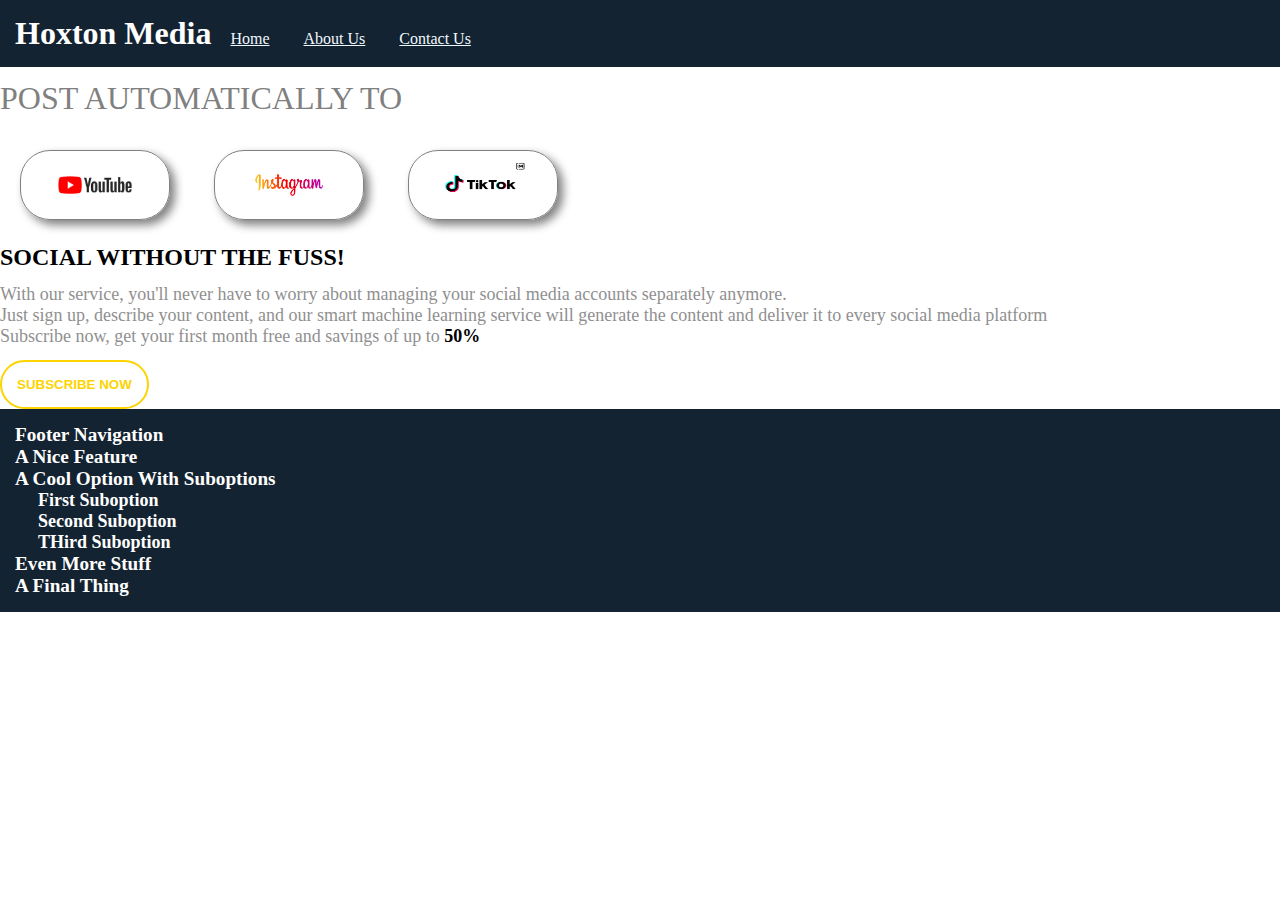
<file: index.html>
<!DOCTYPE html>
<html lang="en">
<head>
    <meta charset="UTF-8">
    <title>Title</title>
    <link rel="stylesheet" href="styles.css">
</head>
<body>
<div class="nav-bar">
    <h1 id="log">Hoxton Media</h1>
    <a href="index.html">Home</a>
    <a href="About.html">About Us</a>
    <a href="#">Contact Us</a>

</div>

<div class="main">
    <h1>POST AUTOMATICALLY TO</h1>

    <img src="unnamed.jpg" alt="Youtube">
    <img src="download.png" alt="Instagram ">
    <img src="tik-tok-min.jpg" alt="TikTok">

    <h2>SOCIAL WITHOUT THE FUSS!</h2>

    <p>With our service, you'll never have to worry about managing your social media
    accounts separately anymore. <br>
    Just sign up, describe your content, and our smart machine learning service will generate
    the content and deliver it to every social media platform <br>

    Subscribe now, get your first month free and savings of up to <b>50%</b></p>

    <button>SUBSCRIBE NOW</button>
</div>
    <div class="footer">
            <h1>Footer Navigation</h1>

        <ul>
            <li>A Nice Feature</li>
            <li>A Cool Option With Suboptions
            <ul>
                <li>First Suboption</li>
                <li>Second Suboption</li>
                <li>THird Suboption</li>
            </ul>
            </li>
            <li>Even More Stuff</li>
            <li>A Final Thing</li>
        </ul>
    </div>

</body>
</html>
</file>
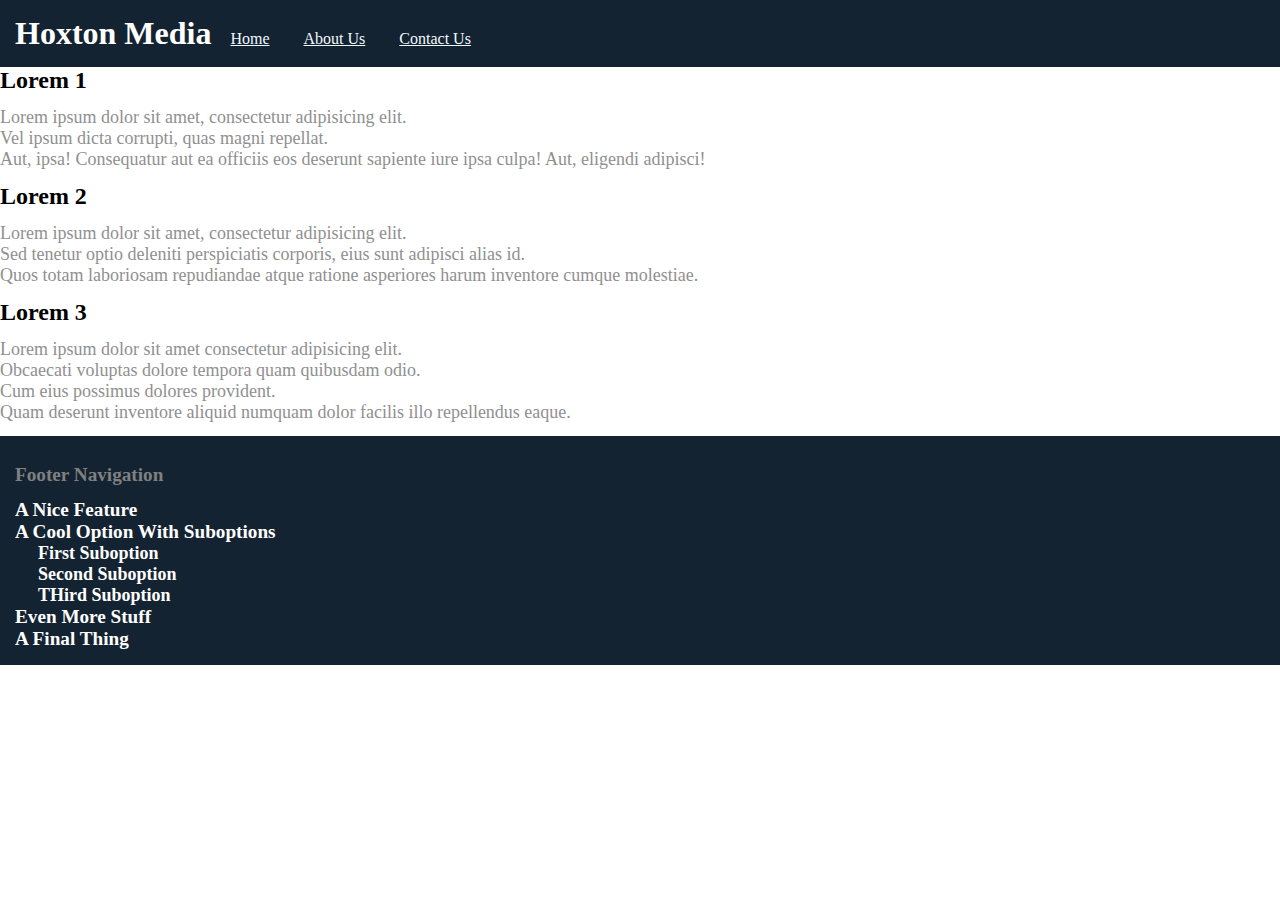
<file: About.html>
<!DOCTYPE html>
<html lang="en">
<head>
    <meta charset="UTF-8">
    <title>Title</title>
    <link rel="stylesheet" href="styles.css">
</head>
<body>

</body>
</html>
<div class="nav-bar">
    <h1 id="log">Hoxton Media</h1>
    <a href="index.html">Home</a>
    <a href="About.html">About Us</a>
    <a href="#">Contact Us</a>

</div>

<div class="main">

    <div class="Lorem">
        <h2>Lorem 1</h2>
        <p>Lorem ipsum dolor sit amet, consectetur adipisicing elit. <br>
            Vel ipsum dicta corrupti, quas magni repellat. <br>
            Aut, ipsa! Consequatur aut ea officiis eos deserunt sapiente iure ipsa culpa! Aut, eligendi adipisci!</p>


        <h2>Lorem 2</h2>
        <p>Lorem ipsum dolor sit amet, consectetur adipisicing elit. <br>
            Sed tenetur optio deleniti perspiciatis corporis, eius sunt adipisci alias id. <br>
            Quos totam laboriosam repudiandae atque ratione asperiores harum inventore cumque molestiae.</p>


        <h2>Lorem 3</h2>
        <p>Lorem ipsum dolor sit amet consectetur adipisicing elit. <br>
            Obcaecati voluptas dolore tempora quam quibusdam odio. <br>
            Cum eius possimus dolores provident. <br>
            Quam deserunt inventore aliquid numquam dolor facilis illo repellendus eaque.</p>
    </div>

    <div class="footer">
        <h1>Footer Navigation</h1>

        <ul>
            <li>A Nice Feature</li>
            <li>A Cool Option With Suboptions
                <ul>
                    <li>First Suboption</li>
                    <li>Second Suboption</li>
                    <li>THird Suboption</li>
                </ul>
            </li>
            <li>Even More Stuff</li>
            <li>A Final Thing</li>
        </ul>
    </div>
</div>
</file>
<file: styles.css>
* {
    box-sizing: border-box;
    padding: 0;
    margin: 0;
}
#log{
    display: inline;

    }

a{
  padding: 15px;
    color: aliceblue;
}
img {
    height: 70px;
    width: 150px;
    margin: 20px;
    padding: 10px 30px;
    border-radius: 30px;
    border: solid 1px grey;
    box-shadow: 5px 5px 10px grey;
}

.nav-bar,
.footer {
    background-color: #142331;
    padding: 15px;
    color: white;
}
.main h1{
    margin: 13px 0;
    font-weight: 90;
    color: gray;
}
p{
    font-size: large;
    margin: 13px 0;
    color:#909090 ;
}
b{
    color:black ;
}
button{
    color: #fdd400;
    background:white;
    padding: 15px;
    border-radius: 25px;
    font-weight: 600;
    border: solid 2px #fdd400;
}

.footer h1,
ul li {
    font-size: larger;
    font-weight: 600;
}

ul li {
    list-style-type: none;
}

ul li ul li {
    font-size: large;
    padding-left: 23px;
}
</file>
